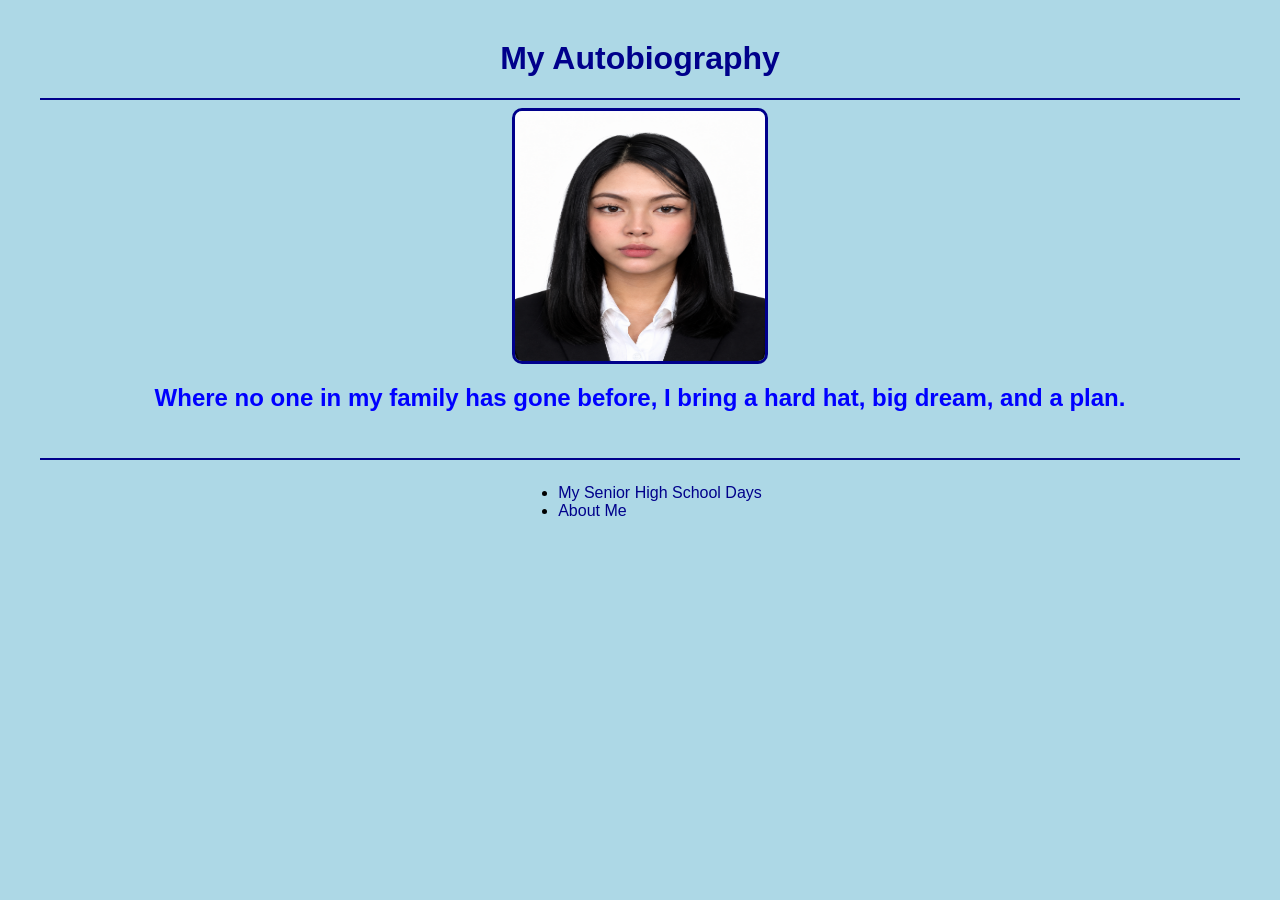
<file: index.html>
<!DOCTYPE html>
<html lang="en"> 
    <meta charset="UTF-8">
    <meta name="viewport" content="width=device-width, initial-scale=1.0">
    <link rel="stylesheet" href="style.css">
    <head>
        <title>My Autobiography Pages</title>

        <h1 class="text-center">My Autobiography</h1>
        <hr>
        <img src="Kimberly.png" alt="Kimberly" width="250" height="250">
        
        <h2>Where no one in my family has gone before, I bring a hard hat, big dream, and a plan.</h2>

        <br>
        <hr>
        <ul>
            <li><a href="SHS_Days.html">My Senior High School Days</a></li>
            <li><a href="About_Me.html">About Me</a></li>
        </ul>
    </head>

</html>
</file>
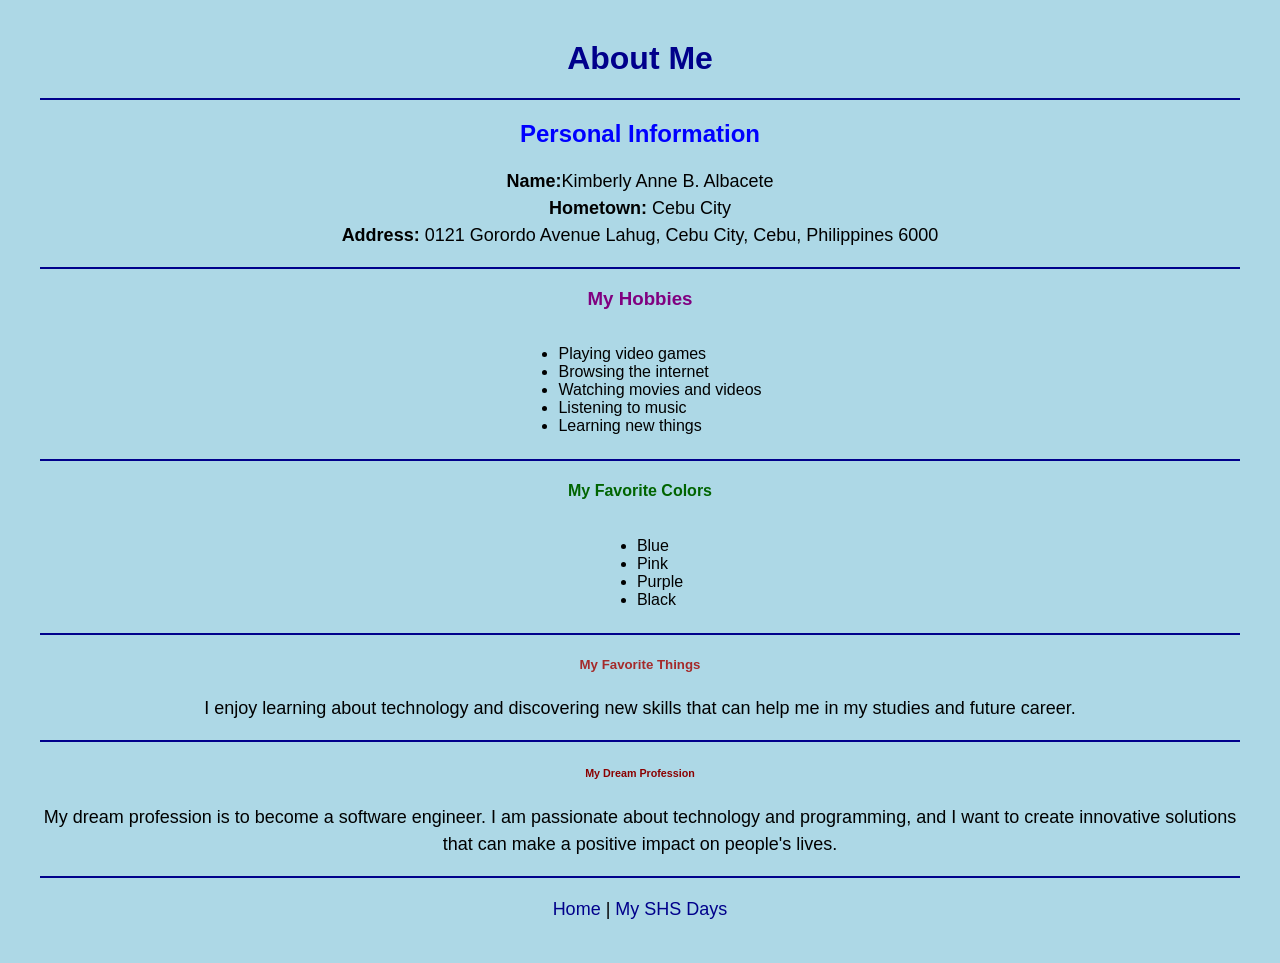
<file: About_Me.html>
<!DOCTYPE html>
<html lang="en">
    <head>
        <meta charset="UTF-8">
        <meta name="viewport" content="width=device-width, initial-scale=1.0">
        <link rel="stylesheet" href="style.css">    
        <title>About Me</title>
        
    </head>
    <body>
        <h1 class="text-center">About Me</h1>
        
        <hr>

        <h2>Personal Information</h2>

        <p>
        <b>Name:</b>Kimberly Anne B. Albacete
        <br>
        <b>Hometown:</b> Cebu City
        <br>
        <b>Address:</b> 0121 Gorordo Avenue Lahug, Cebu City, Cebu, Philippines 6000
        </p>

        <hr>

         <h3>My Hobbies</h3>

         <ul>
            <li>Playing video games</li>
            <li>Browsing the internet</li>
            <li>Watching movies and videos</li>
            <li>Listening to music</li>
            <li>Learning new things</li>
        </ul>

        <hr>

         <h4>My Favorite Colors</h4>

         <ul>
            <li>Blue</li>
            <li>Pink</li>
            <li>Purple</li>
            <li>Black</li>
        </ul>

         <hr>
         
        <h5>My Favorite Things</h5>

         <p>I enjoy learning about technology and discovering new skills that can help me in my studies and future career.</p>

         <hr>

         <h6>My Dream Profession</h6>

         <p>My dream profession is to become a software engineer. I am passionate about technology and programming, and I want to create innovative solutions that can make a positive impact on people's lives.</p>

         <hr>

           <p>
             <a href="Act5.html.html">Home</a> |
             <a href="SHS_Days.html">My SHS Days</a>
    </p>
    </body>

</html>
</file>
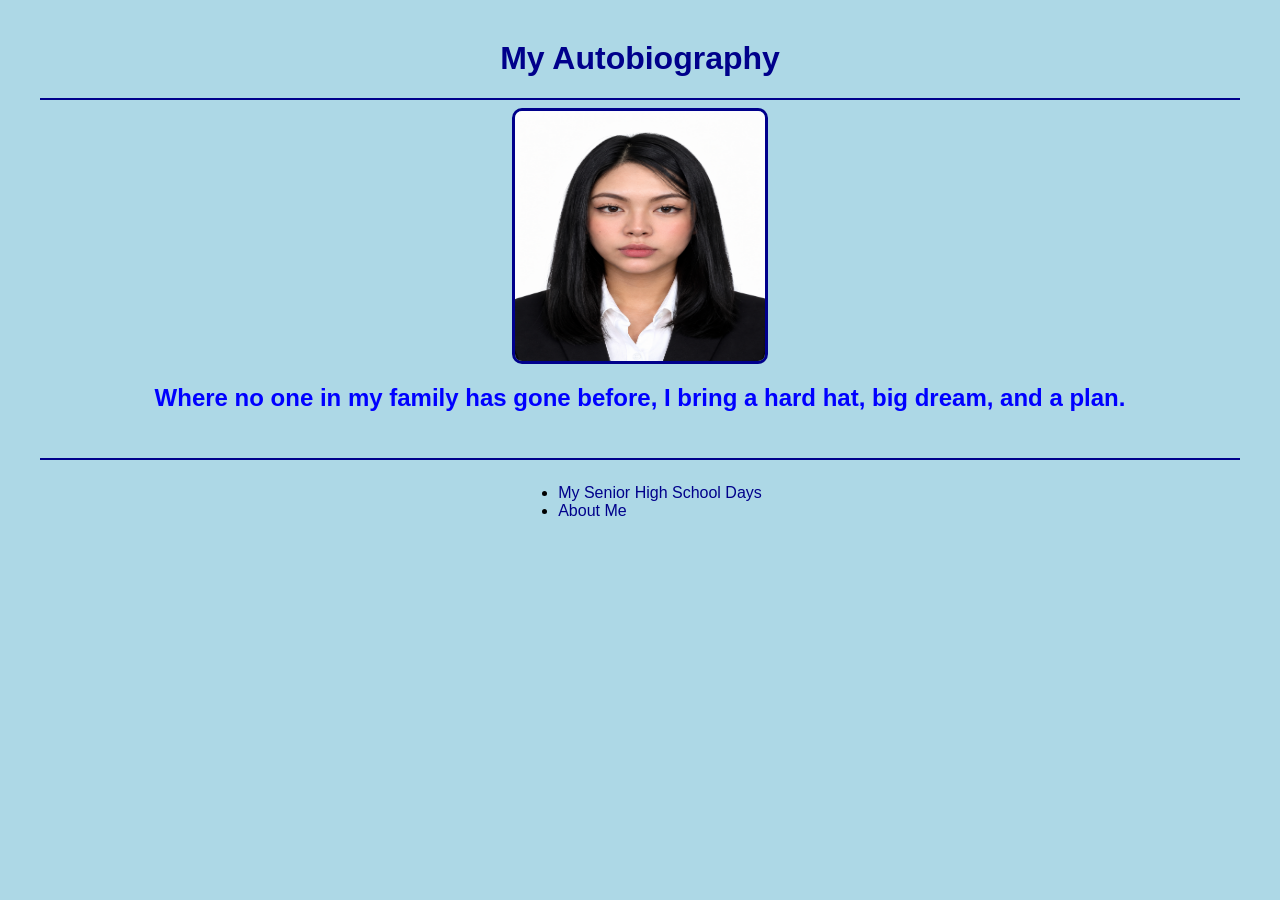
<file: Act5.html.html>
<!DOCTYPE html>
<html lang="en"> 
    <meta charset="UTF-8">
    <meta name="viewport" content="width=device-width, initial-scale=1.0">
    <link rel="stylesheet" href="style.css">
    <head>
        <title>My Autobiography Pages</title>

        <h1 class="text-center">My Autobiography</h1>
        <hr>
        <img src="Kimberly.png" alt="Kimberly" width="250" height="250">
        
        <h2>Where no one in my family has gone before, I bring a hard hat, big dream, and a plan.</h2>

        <br>
        <hr>
        <ul>
            <li><a href="SHS_Days.html">My Senior High School Days</a></li>
            <li><a href="About.html">About Me</a></li>
        </ul>
    </head>

</html>
</file>
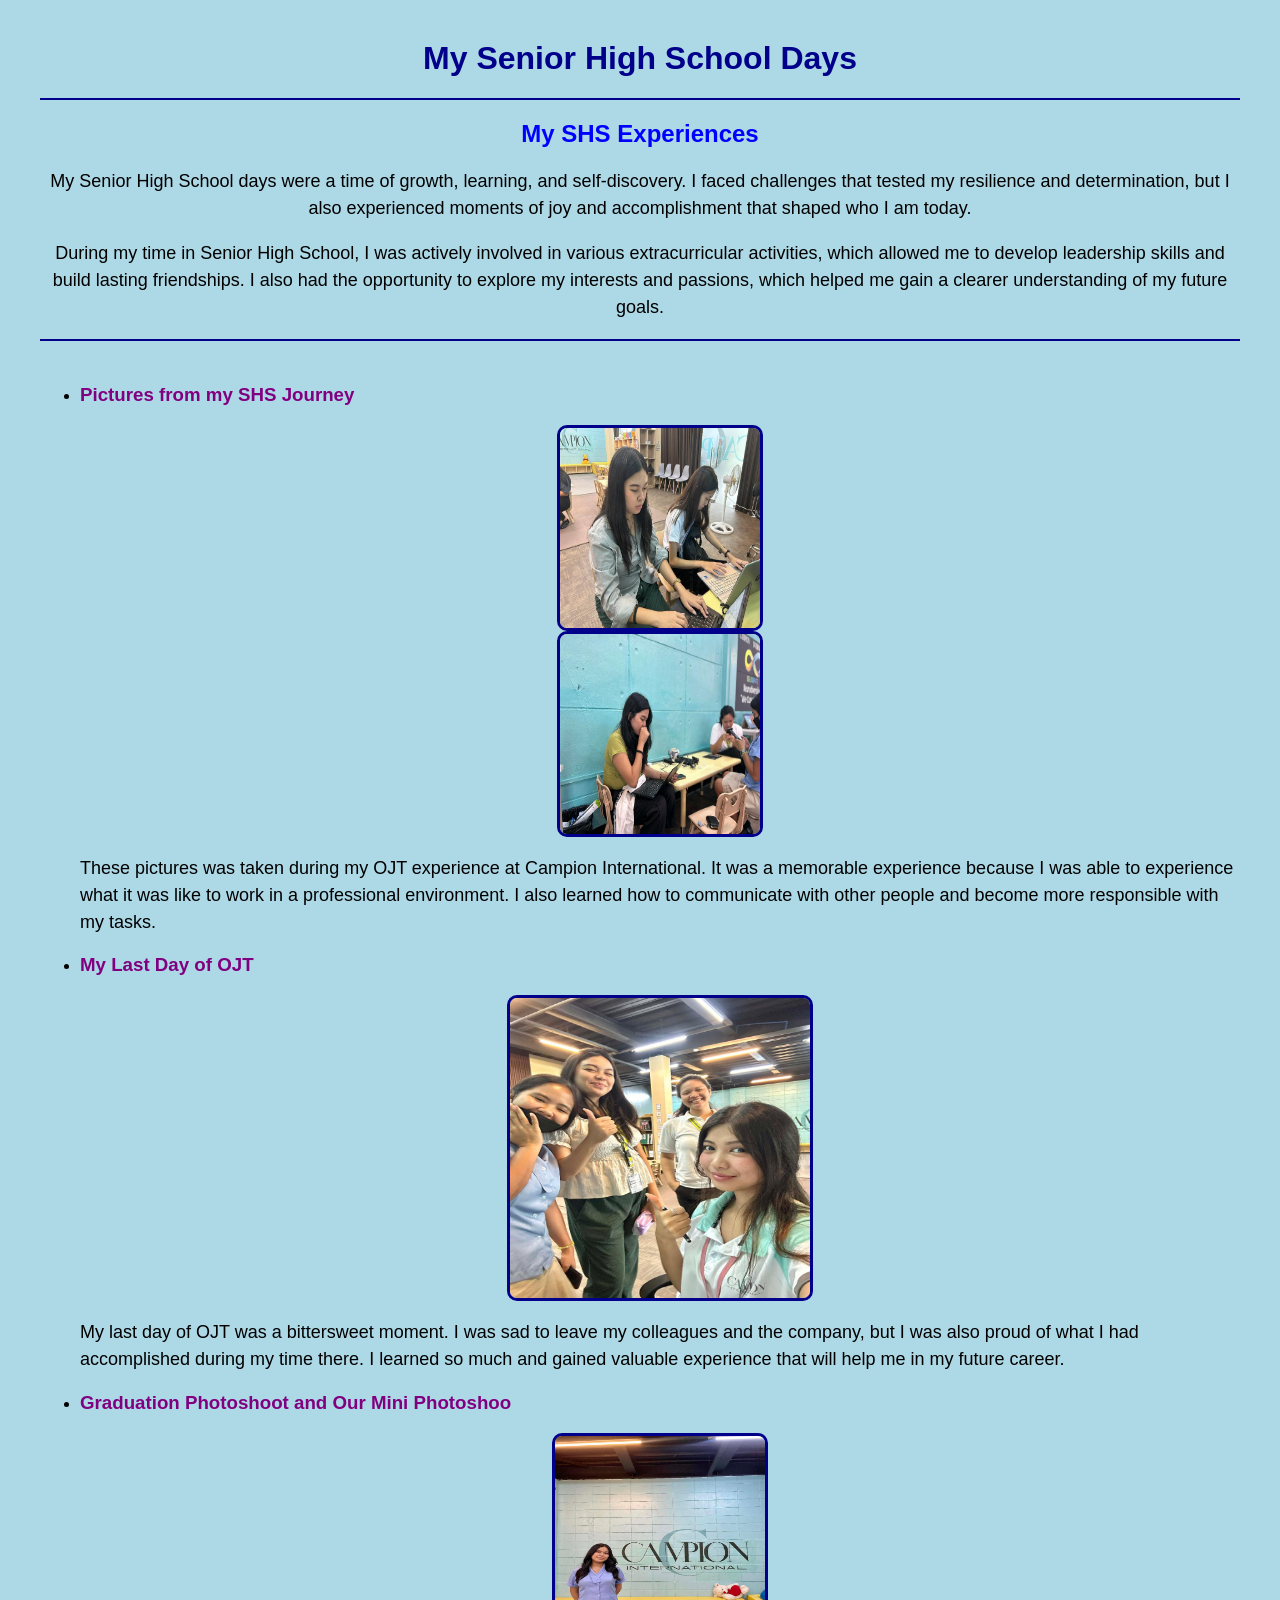
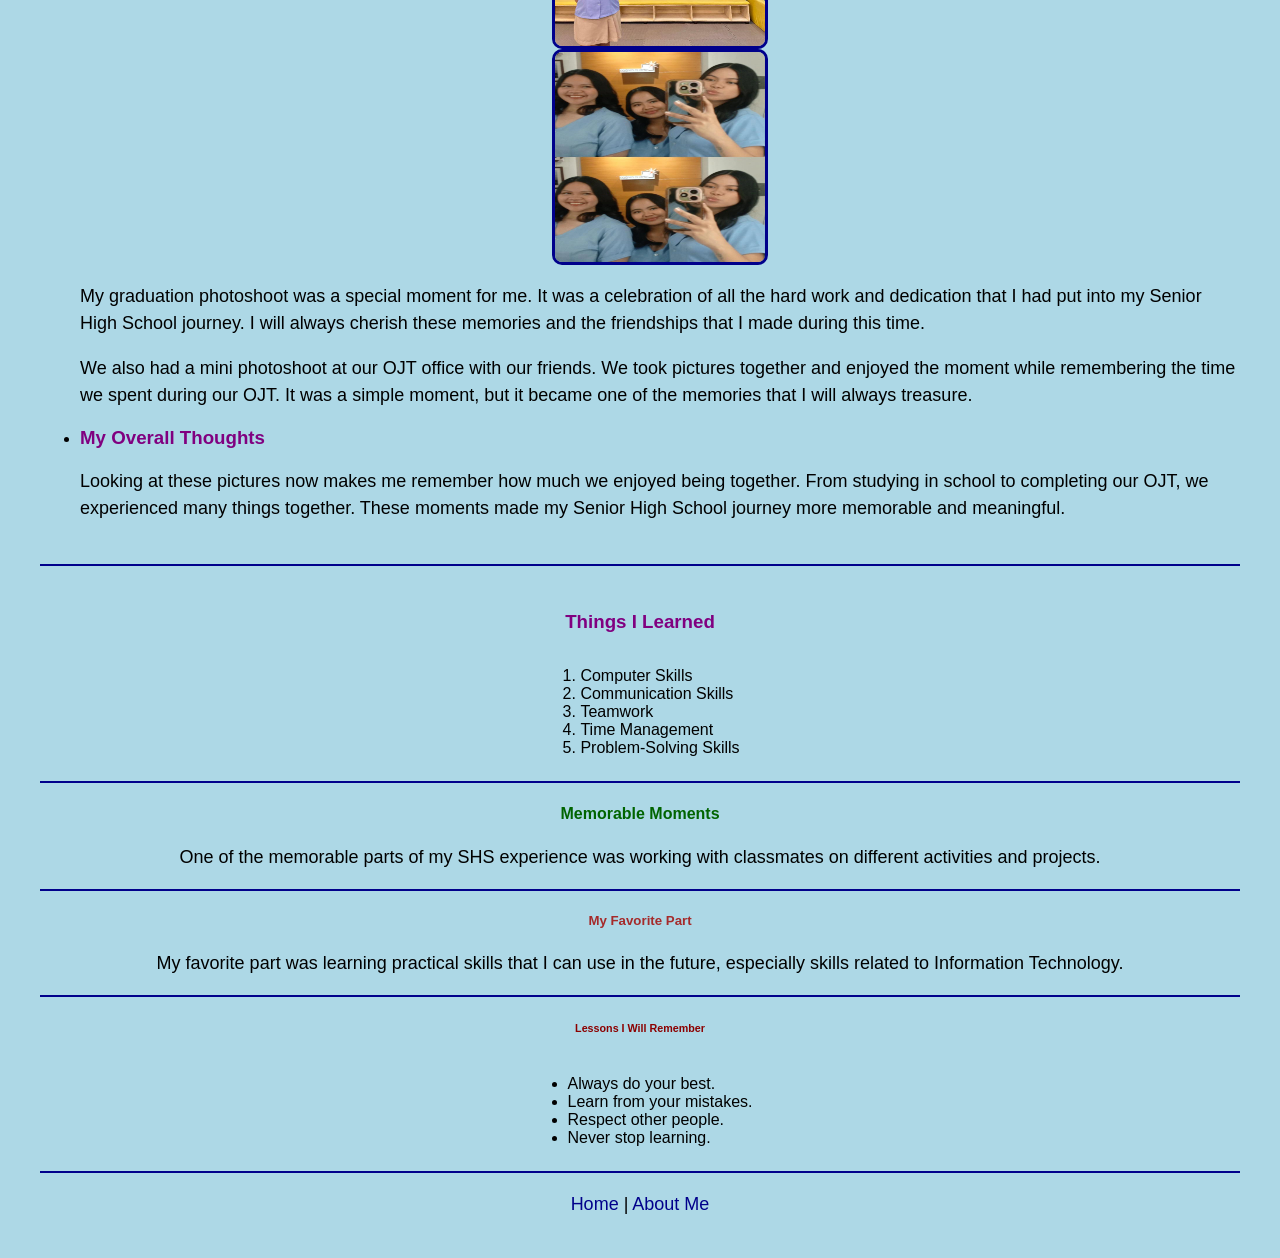
<file: SHS_Days.html>
<!DOCTYPE html>
<html lang="en">
    <meta charset="UTF-8">
    <meta name="viewport" content="width=device-width, initial-scale=1.0">
    <link rel="stylesheet" href="style.css">
    <head>
        <meta charset="UTF-8">
        <meta name="viewport" content="width=device-width, initial-scale=1.0">
        <title> My Senior High School Days</title>

        <h1 class="text-center">My Senior High School Days</h1>

        <hr>

        <h2>My SHS Experiences</h2>

        <p>My Senior High School days were a time of growth, learning, and self-discovery. I faced      challenges that tested my resilience and determination, but I also experienced moments of joy and accomplishment that shaped who I am today.</p>

        <p>During my time in Senior High School, I was actively involved in various extracurricular activities, which allowed me to develop leadership skills and build lasting friendships. I also had the opportunity to explore my interests and passions, which helped me gain a clearer understanding of my future goals.</p>

        <hr>
        <ul>
            <li><h3>Pictures from my SHS Journey</h3>

        <img src="shs1.jpg" alt="SHS1" width="200" height="200"><img src="shs2.jpg" alt="SHS2" width="200" height="200"></li>

            <p>These pictures was taken during my OJT experience at Campion International. It was a memorable experience because I was able to experience what it was like to work in a professional environment. I also learned how to communicate with other people and become more responsible with my tasks.</p>

            <li><h3>My Last Day of OJT</h3></li>

            <img src="shs4.jpg" alt="SHS3" width="300" height="300">

            <p>My last day of OJT was a bittersweet moment. I was sad to leave my colleagues and the company, but I was also proud of what I had accomplished during my time there. I learned so much and gained valuable experience that will help me in my future career.</p>

            <li><h3>Graduation Photoshoot and Our Mini Photoshoo</h3></li>

            <img src="shs3.jpg" alt="SHS4" width="210" height="210"><img src="shs5.jpg" alt="SHS5" width="210" height="210">

            <p>My graduation photoshoot was a special moment for me. It was a celebration of all the hard work and dedication that I had put into my Senior High School journey. I will always cherish these memories and the friendships that I made during this time.</p>

            <p>We also had a mini photoshoot at our OJT office with our friends. We took pictures together and enjoyed the moment while remembering the time we spent during our OJT. It was a simple moment, but it became one of the memories that I will always treasure.</p>

            <li><h3>My Overall Thoughts</h3></li>
            <p> Looking at these pictures now makes me remember how much we enjoyed
    being together. From studying in school to completing our OJT, we
    experienced many things together. These moments made my Senior High
    School journey more memorable and meaningful.</p>

        </ul>
        <hr>
        <br>

        <h3>Things I Learned</h3>
        <ol>
            <li>Computer Skills</li>
            <li>Communication Skills</li>
            <li>Teamwork</li>
            <li>Time Management</li>
            <li>Problem-Solving Skills</li>
        </ol>

        <hr>

        <h4>Memorable Moments</h4>

        <p>One of the memorable parts of my SHS experience was working with classmates on different activities and projects.</p>

        <hr>

         <h5>My Favorite Part</h5>

         <p>My favorite part was learning practical skills that I can use in the future, especially skills related to Information Technology.</p>

         <hr>

         <h6>Lessons I Will Remember</h6>

          <ul>
             <li>Always do your best.</li>
             <li>Learn from your mistakes.</li>
             <li>Respect other people.</li>
             <li>Never stop learning.</li>
         </ul>

         <hr>

         <p>
             <a href="Act5.html.html">Home</a> |
             <a href="About_Me.html">About Me</a>
         </p>

    </body>
</html>
</file>
<file: style.css>
body {
    background-color: lightblue;
    color: black;
    font-family: Arial, sans-serif;
    text-align: center;
    margin: 40px;
}

h1 {
    color: darkblue;
}

h2 {
    color: blue;
}

h3 {
    color: purple;
}

h4 {
    color: darkgreen;
}

h5 {
    color: brown;
}

h6 {
    color: darkred;
}

p {
    font-size: 18px;
    line-height: 1.5;
}

img {
    border-radius: 10px;
    border: 3px solid darkblue;
}

img {
    display: block;
    margin: auto;
}

ul, ol {
    display: inline-block;
    text-align: left;
}

a {
    color: darkblue;
    text-decoration: none;
}

a:hover {
    color: red;
}

hr {
    border: 1px solid darkblue;
}
</file>
